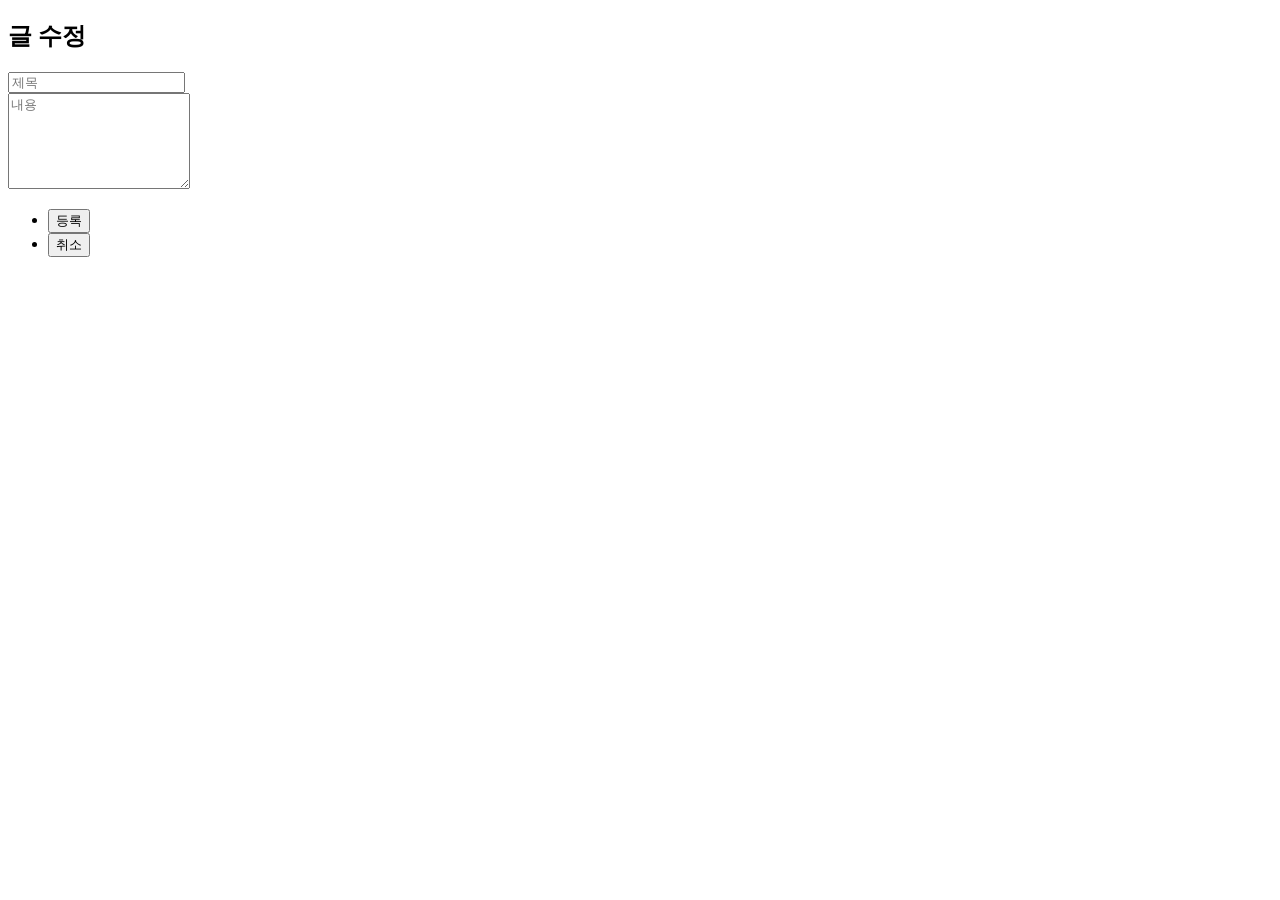
<file: src/main/resources/templates/update.html>
<!DOCTYPE HTML>
<!--
	Editorial by HTML5 UP
	html5up.net | @ajlkn
	Free for personal and commercial use under the CCA 3.0 license (html5up.net/license)
-->
<html xmlns:th="http://www.thymeleaf.org">
<head th:replace="fragments/header :: header">
</head>
	<body class="is-preload">

		<!-- Wrapper -->
			<div id="wrapper">

				<!-- Main -->
					<div id="main">
						<div class="inner">

							<!-- Header -->
							<div th:replace="fragments/bodyHeader :: bodyHeader"></div>

							<!-- Content -->
								<section>
									<header class="main">
										<h2>글 수정</h2>
									</header>

									<form method="post" action="#">
										<div class="row gtr-uniform">
											<div class="col-6 col-12">
												<input type="text" name="title" id="title" value="" placeholder="제목" />
											</div>
											<!-- Break -->
											<div class="col-12">
												<textarea name="content" id="content" placeholder="내용" rows="6"></textarea>
											</div>
											<!-- Break -->
											<div class="col-12">
												<ul class="actions">
													<li><input type="submit" value="등록" class="primary" /></li>
													<li><input type="reset" value="취소" /></li>
												</ul>
											</div>
										</div>
									</form>

								</section>

						</div>
					</div>

				<!-- Sidebar -->
				<div th:replace="fragments/sidebar :: sidebar"></div>

			</div>

		<!-- Scripts -->
		<div th:replace="fragments/script :: script"></div>


	</body>
</html>
</file>
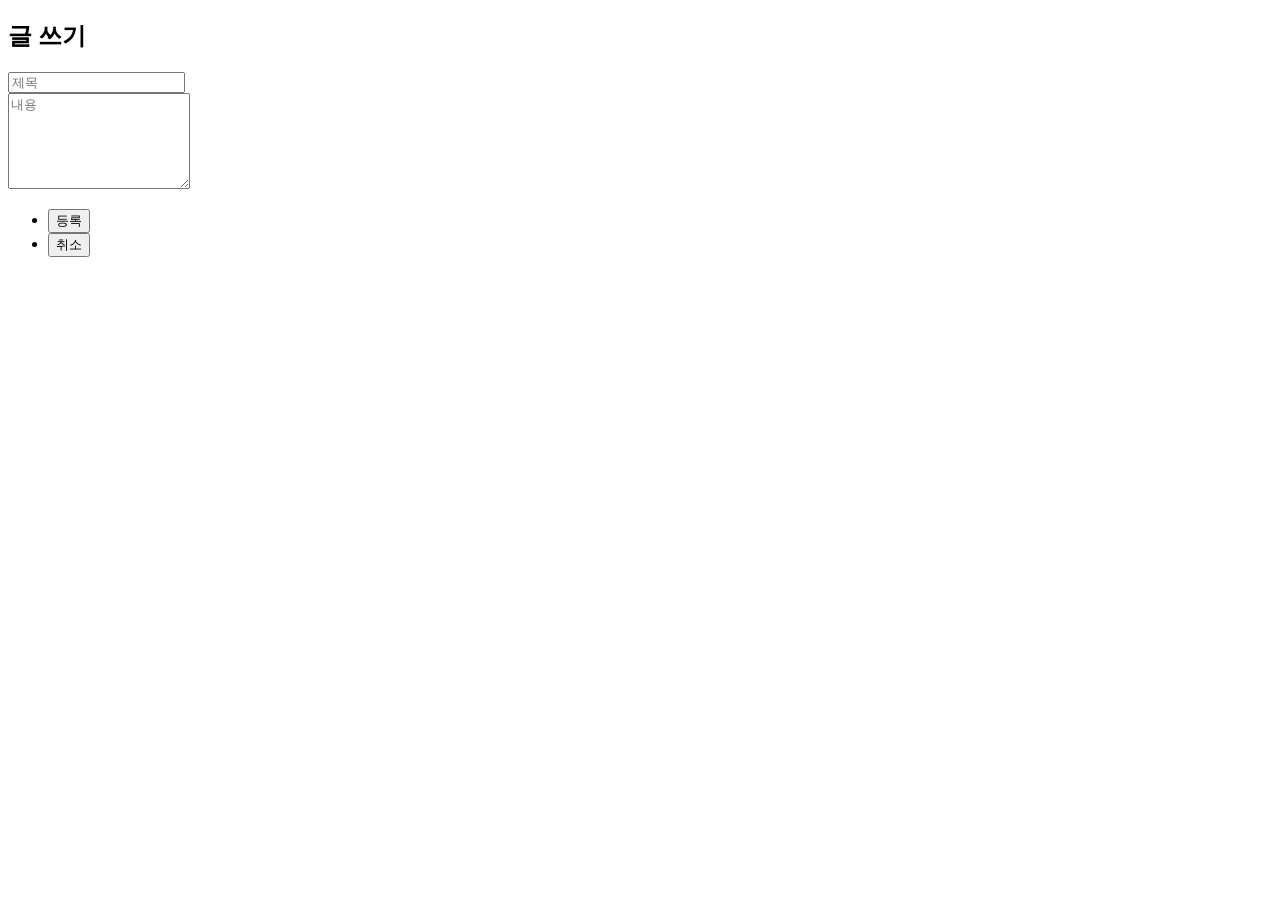
<file: src/main/resources/templates/write.html>
<!DOCTYPE HTML>
<!--
	Editorial by HTML5 UP
	html5up.net | @ajlkn
	Free for personal and commercial use under the CCA 3.0 license (html5up.net/license)
-->
<html xmlns:th="http://www.thymeleaf.org">
<head th:replace="fragments/header :: header">
</head>
	<body class="is-preload">

		<!-- Wrapper -->
			<div id="wrapper">

				<!-- Main -->
					<div id="main">
						<div class="inner">

							<!-- Header -->
							<div th:replace="fragments/bodyHeader :: bodyHeader"></div>

							<!-- Content -->
								<section>
									<header class="main">
										<h2>글 쓰기</h2>
									</header>

									<form method="post" action="#">
										<div class="row gtr-uniform">
											<div class="col-6 col-12">
												<input type="text" name="title" id="title" value="" placeholder="제목" />
											</div>
											<!-- Break -->
											<div class="col-12">
												<textarea name="content" id="content" placeholder="내용" rows="6"></textarea>
											</div>
											<!-- Break -->
											<div class="col-12">
												<ul class="actions">
													<li><input type="submit" value="등록" class="primary" /></li>
													<li><input type="reset" value="취소" /></li>
												</ul>
											</div>
										</div>
									</form>

								</section>

						</div>
					</div>

				<!-- Sidebar -->
				<div th:replace="fragments/sidebar :: sidebar"></div>

			</div>

		<!-- Scripts -->
		<div th:replace="fragments/script :: script"></div>


	</body>
</html>
</file>
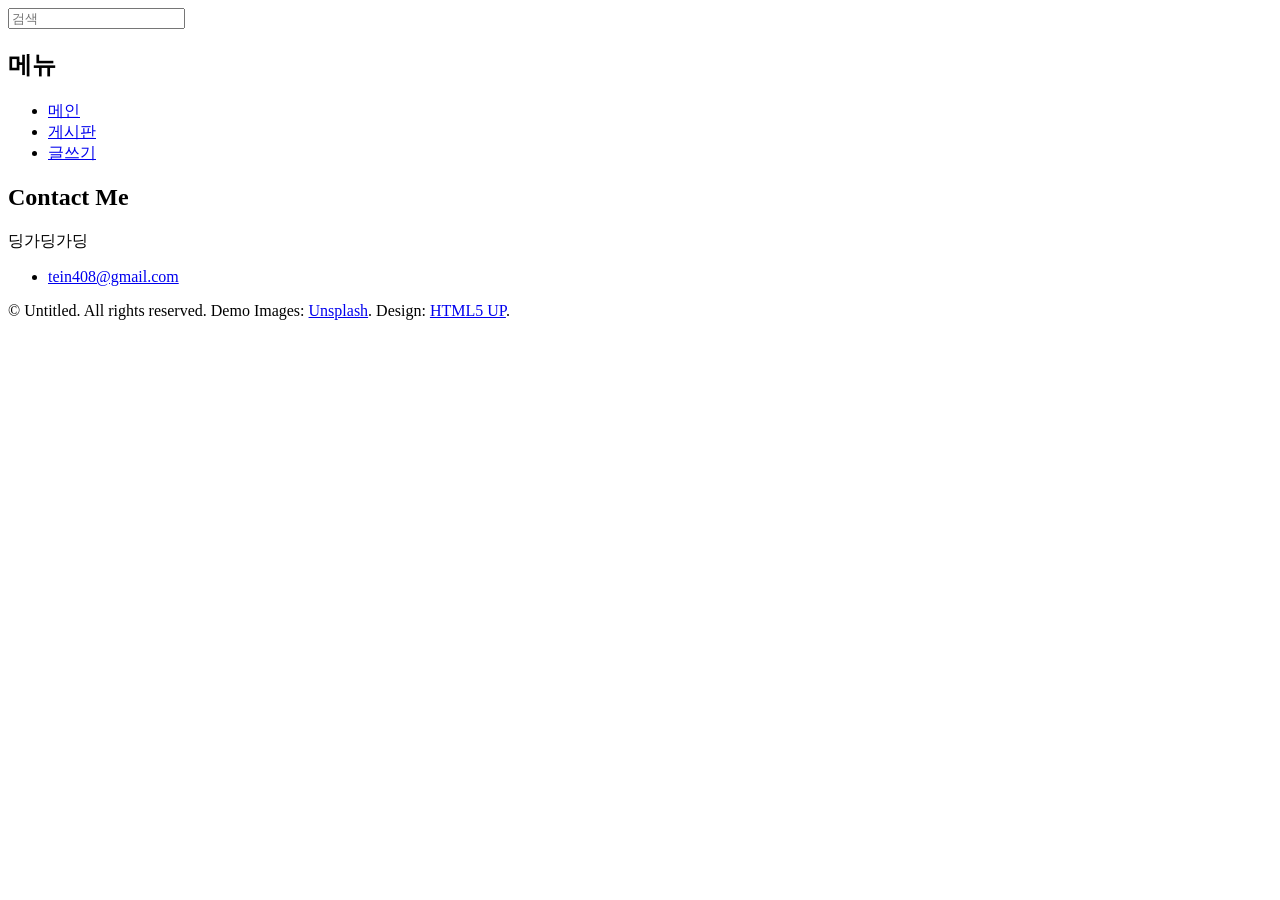
<file: src/main/resources/templates/fragments/sidebar.html>
<!DOCTYPE html>
<html xmlns:th="http://www.thymeleaf.org">
<div id="sidebar" th:fragment="sidebar">
    <div class="inner">

        <!-- Search -->
        <section id="search" class="alt">
            <form method="post" action="#">
                <input type="text" name="query" id="query" placeholder="검색" />
            </form>
        </section>

        <!-- Menu -->
        <nav id="menu">
            <header class="major">
                <h2>메뉴</h2>
            </header>
            <ul>
                <li><a href="/index">메인</a></li>
                <li><a href="/generic">게시판</a></li>
                <li><a href="/generic/write">글쓰기</a></li>
            </ul>
        </nav>

        <!-- Section -->
        <section>
            <header class="major">
                <h2>Contact Me</h2>
            </header>
            <p>딩가딩가딩</p>
            <ul class="contact">
                <li class="icon solid fa-envelope"><a href="#">tein408@gmail.com</a></li>
            </ul>
        </section>

        <!-- Footer -->
        <footer id="footer">
            <p class="copyright">&copy; Untitled. All rights reserved. Demo Images: <a href="https://unsplash.com">Unsplash</a>. Design: <a href="https://html5up.net">HTML5 UP</a>.</p>
        </footer>

    </div>
</div>
</file>
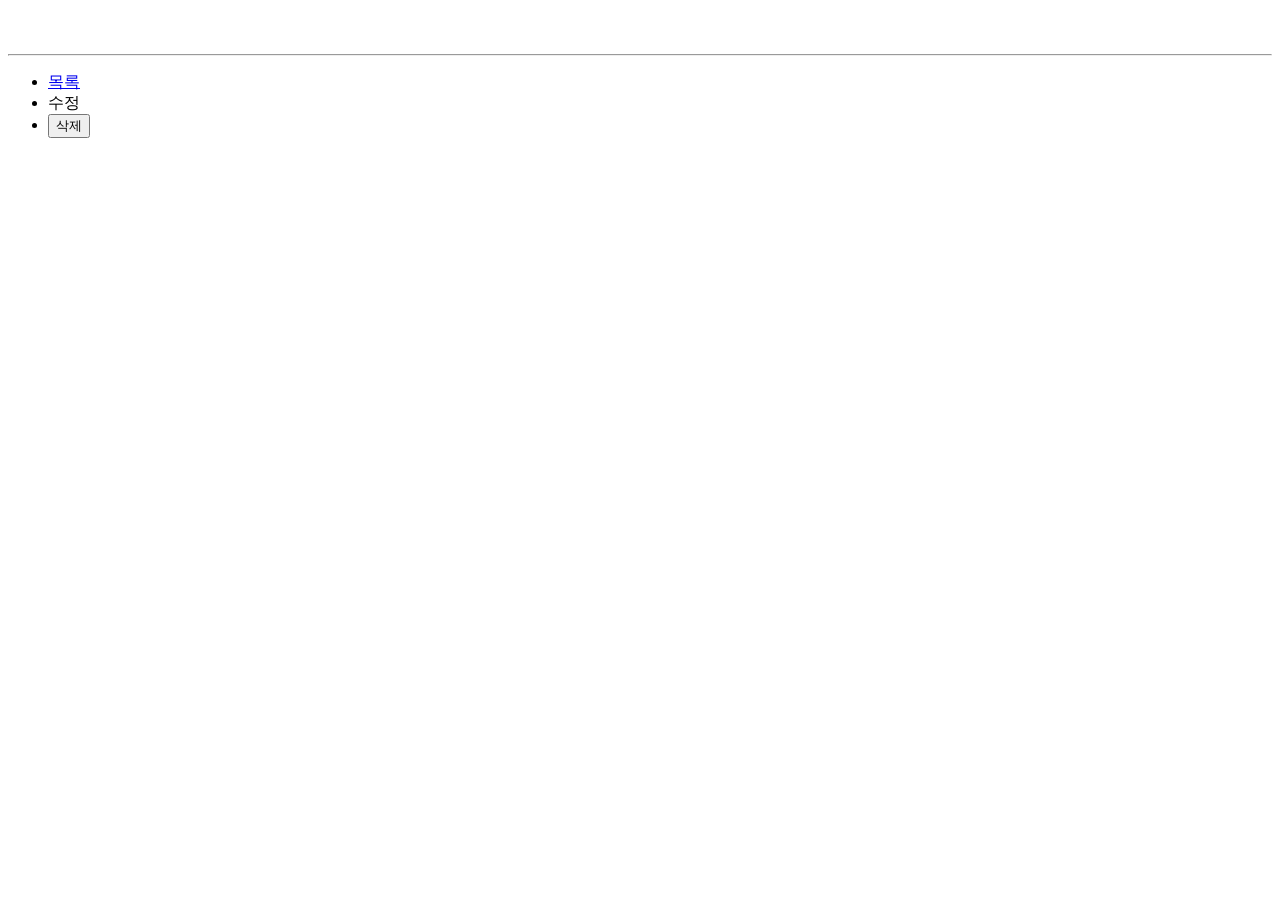
<file: src/main/resources/templates/generic/board.html>
<!DOCTYPE HTML>
<!--
	Editorial by HTML5 UP
	html5up.net | @ajlkn
	Free for personal and commercial use under the CCA 3.0 license (html5up.net/license)
-->
<html xmlns:th="http://www.thymeleaf.org">
<head th:replace="fragments/header :: header">
</head>
	<body class="is-preload">

		<!-- Wrapper -->
			<div id="wrapper">

				<!-- Main -->
					<div id="main">
						<div class="inner">

							<!-- Header -->
							<div th:replace="fragments/bodyHeader :: bodyHeader"></div>

							<!-- Content -->
								<section>
									<header class="main">
										<h1 th:text="${board.title}"></h1>
											<span th:text="${#dates.format(board.createDate, 'yyyy-MM-dd HH:mm')}" style="margin-right: 2em"></span>
											<span th:text="${board.count}"></span>
										</ul>
									</header>

									<p th:text="${board.content}"></p>

									<hr class="major"/>

									<div class="col-6 col-12-small">
										<ul class="actions">
											<li><a href="/generic" class="button primary">목록</a></li>
											<li><a th:href="@{/generic/{id}/edit (id=${board.id})}" class="button">수정</a></li>
											<li>
												<form method="post" th:action="@{/generic/{id}/delete (id=${board.id})}">
													<button type="submit" name="submit" value="delete" class="button">삭제</button>
												</form>
											</li>
										</ul>
									</div>

								</section>

						</div>
					</div>

				<!-- Sidebar -->
				<div th:replace="fragments/sidebar :: sidebar"></div>

			</div>

		<!-- Scripts -->
		<div th:replace="fragments/script :: script"></div>


	</body>
</html>
</file>
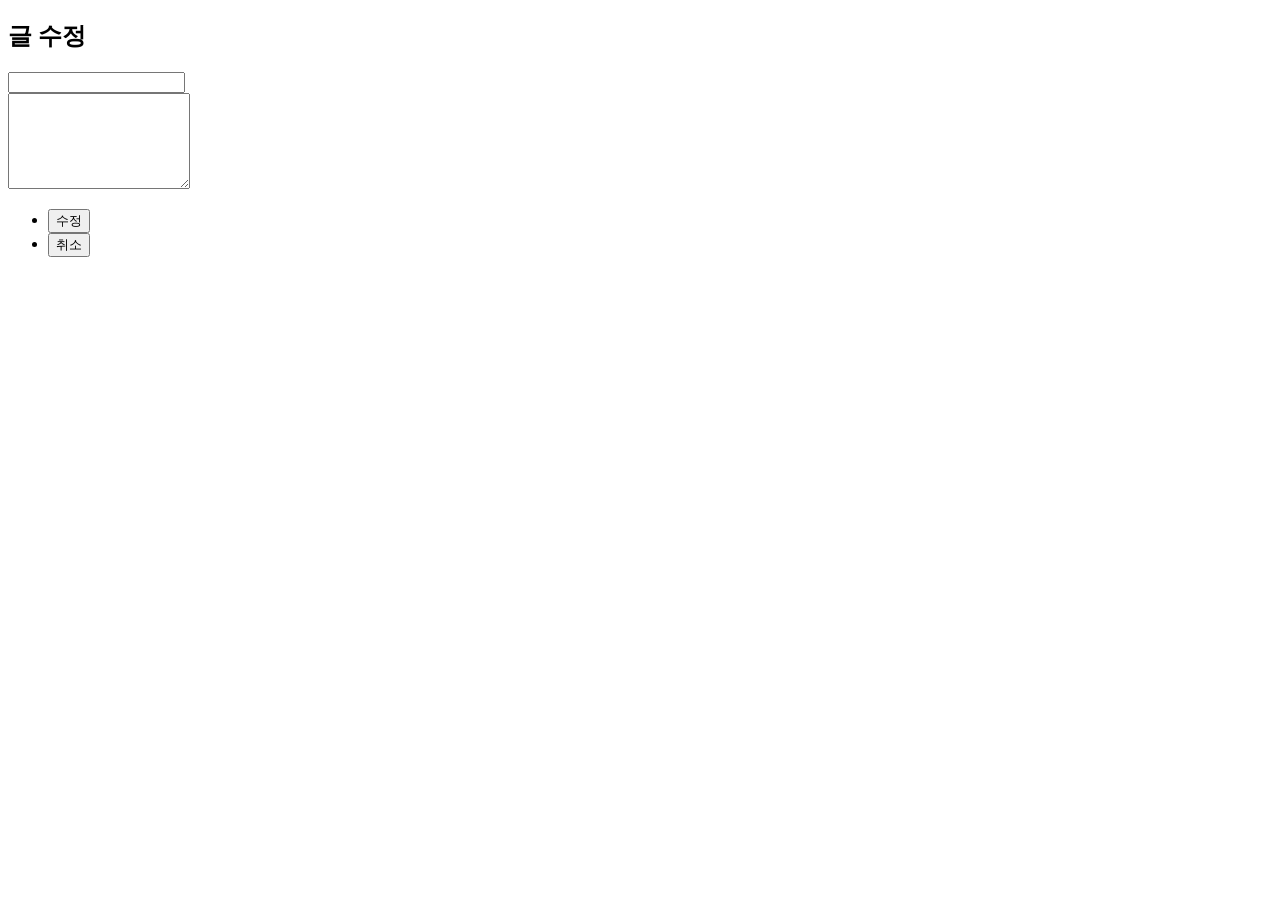
<file: src/main/resources/templates/generic/updateForm.html>
<!DOCTYPE HTML>
<!--
	Editorial by HTML5 UP
	html5up.net | @ajlkn
	Free for personal and commercial use under the CCA 3.0 license (html5up.net/license)
-->
<html xmlns:th="http://www.thymeleaf.org">
<head th:replace="fragments/header :: header">
</head>
	<body class="is-preload">

		<!-- Wrapper -->
			<div id="wrapper">

				<!-- Main -->
					<div id="main">
						<div class="inner">

							<!-- Header -->
							<div th:replace="fragments/bodyHeader :: bodyHeader"></div>

							<!-- Content -->
								<section>
									<header class="main">
										<h2>글 수정</h2>
									</header>

									<form method="post" th:action="@{/generic/{id}/edit (id=${form.id})}" th:object="${form}">
										<input type="hidden" th:field="*{id}" />

										<div class="row gtr-uniform">
											<div class="col-6 col-12">
												<input type="text" th:field="*{title}" name="title" id="title" th:placeholder="${form.title}" />
											</div>
											<!-- Break -->
											<div class="col-12">
												<textarea th:field="*{content}" name="content" id="content" th:placeholder="${form.content}" rows="6"></textarea>
											</div>
											<!-- Break -->
											<div class="col-12">
												<ul class="actions">
													<li><input type="submit" value="수정" class="primary" /></li>
													<li><input type="reset" value="취소" /></li>
												</ul>
											</div>
										</div>
									</form>

								</section>

						</div>
					</div>

				<!-- Sidebar -->
				<div th:replace="fragments/sidebar :: sidebar"></div>

			</div>

		<!-- Scripts -->
		<div th:replace="fragments/script :: script"></div>


	</body>
</html>
</file>
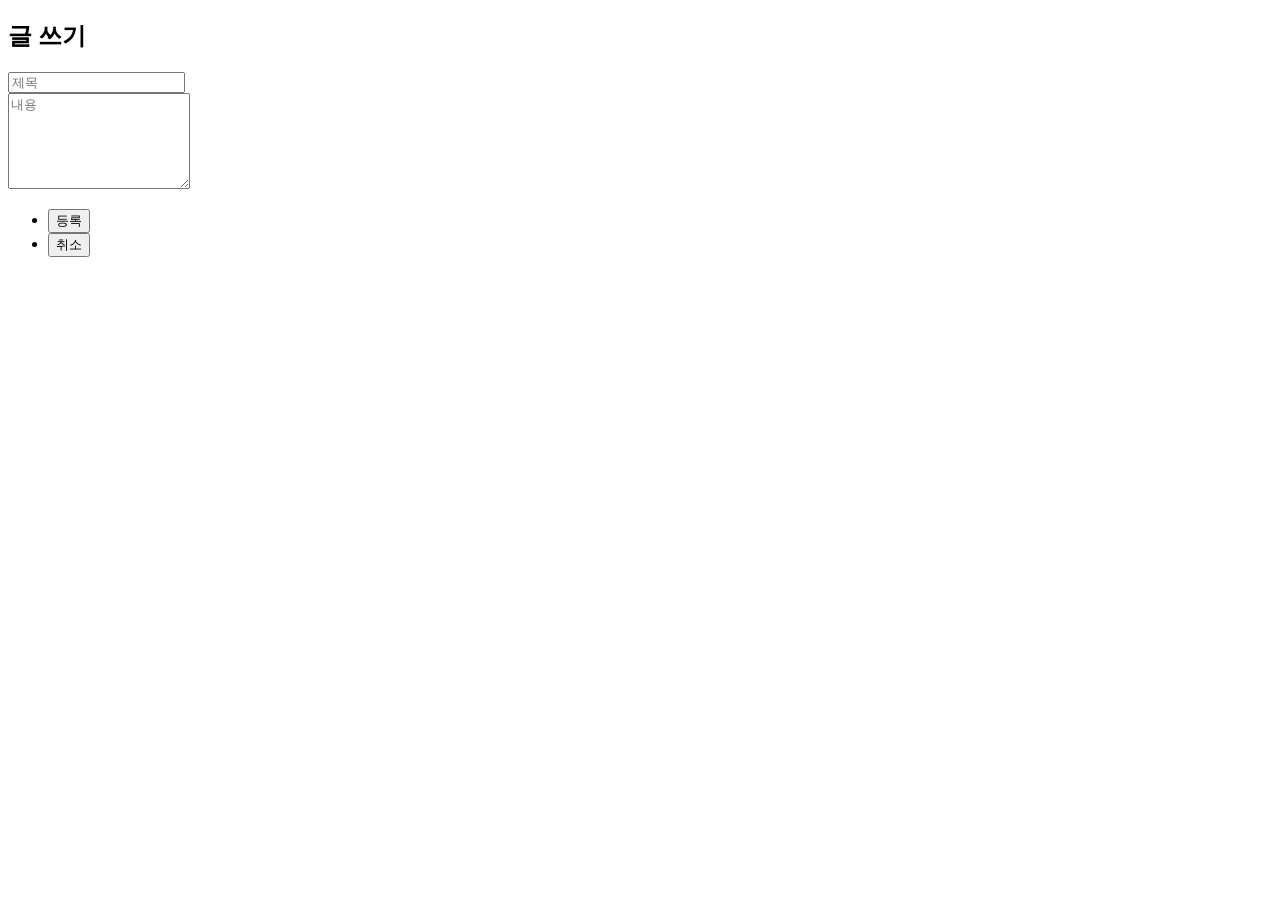
<file: src/main/resources/templates/generic/writeForm.html>
<!DOCTYPE HTML>
<!--
	Editorial by HTML5 UP
	html5up.net | @ajlkn
	Free for personal and commercial use under the CCA 3.0 license (html5up.net/license)
-->
<html xmlns:th="http://www.thymeleaf.org">
<head th:replace="fragments/header :: header">
</head>
	<body class="is-preload">

		<!-- Wrapper -->
			<div id="wrapper">

				<!-- Main -->
					<div id="main">
						<div class="inner">

							<!-- Header -->
							<div th:replace="fragments/bodyHeader :: bodyHeader"></div>

							<!-- Content -->
								<section>
									<header class="main">
										<h2>글 쓰기</h2>
									</header>

									<form method="post" th:action="@{/generic/write}" th:object="${form}">
										<div class="row gtr-uniform">
											<div class="col-6 col-12">
												<input type="text" th:field="*{title}" name="title" id="title" value="" placeholder="제목" />
											</div>
											<!-- Break -->
											<div class="col-12">
												<textarea th:field="*{content}" name="content" id="content" placeholder="내용" rows="6"></textarea>
											</div>
											<!-- Break -->
											<div class="col-12">
												<ul class="actions">
													<li><input type="submit" value="등록" class="primary" /></li>
													<li><input type="reset" value="취소" /></li>
												</ul>
											</div>
										</div>
									</form>

								</section>

						</div>
					</div>

				<!-- Sidebar -->
				<div th:replace="fragments/sidebar :: sidebar"></div>

			</div>

		<!-- Scripts -->
		<div th:replace="fragments/script :: script"></div>


	</body>
</html>
</file>
